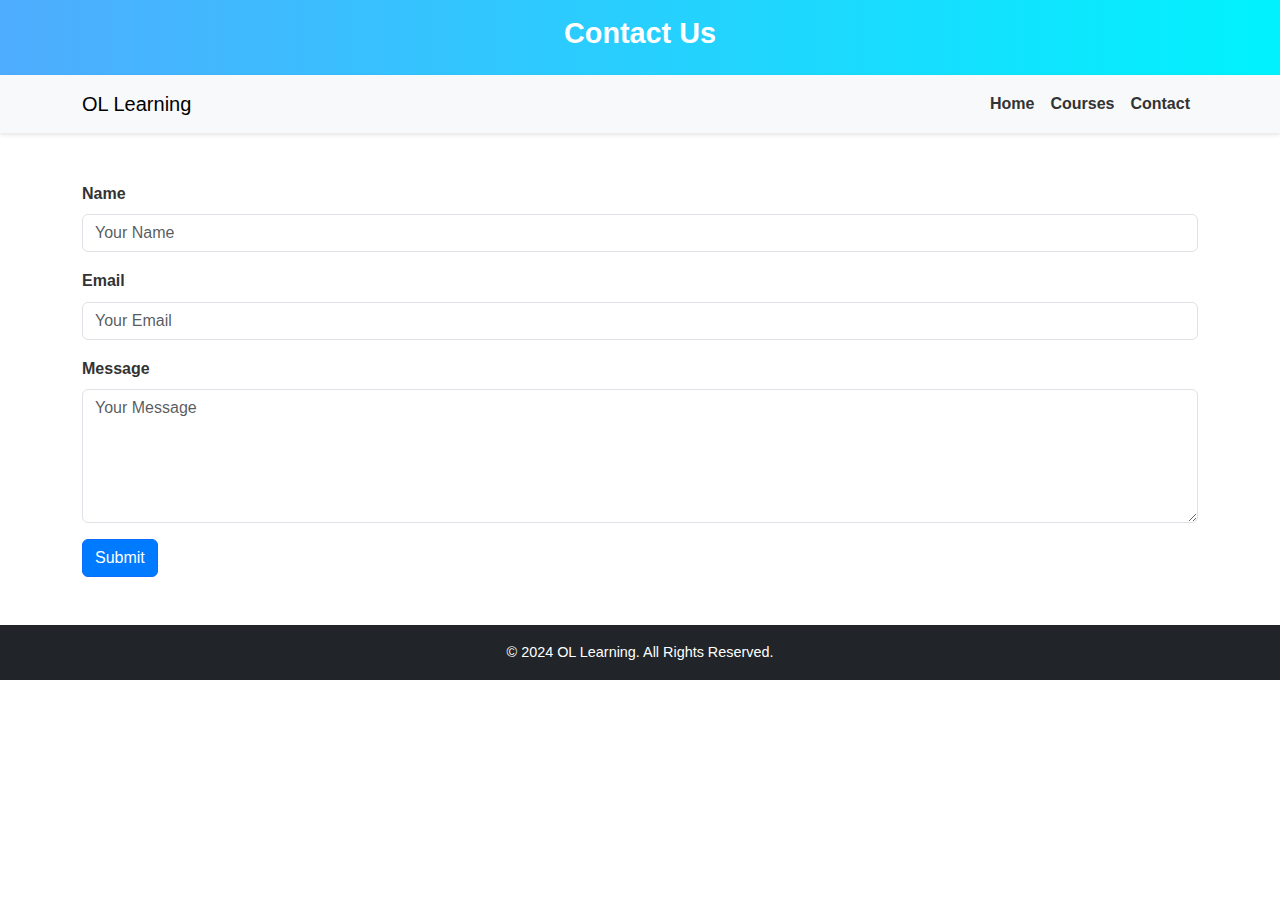
<file: contact.html>
<!DOCTYPE html>
<html lang="en">
<head>
  <meta charset="UTF-8">
  <meta name="viewport" content="width=device-width, initial-scale=1.0">
  <title>Contact - OL Learning</title>
  <link href="https://cdn.jsdelivr.net/npm/bootstrap@5.3.0-alpha1/dist/css/bootstrap.min.css" rel="stylesheet">
  <link rel="stylesheet" href="styles.css">
</head>
<body>
  <!-- Header -->
  <header class="bg-dark text-white text-center py-3">
    <h1>Contact Us</h1>
  </header>

  <!-- Navigation Bar -->
  <nav class="navbar navbar-expand-lg navbar-light bg-light">
    <div class="container">
      <a class="navbar-brand" href="#">OL Learning</a>
      <button class="navbar-toggler" type="button" data-bs-toggle="collapse" data-bs-target="#navbarNav">
        <span class="navbar-toggler-icon"></span>
      </button>
      <div class="collapse navbar-collapse" id="navbarNav">
        <ul class="navbar-nav ms-auto">
          <li class="nav-item"><a class="nav-link" href="index.html">Home</a></li>
          <li class="nav-item"><a class="nav-link" href="courses.html">Courses</a></li>
          <li class="nav-item"><a class="nav-link" href="contact.html">Contact</a></li>
        </ul>
      </div>
    </div>
  </nav>

  <!-- Contact Form -->
  <section class="container my-5">
    <form>
      <div class="mb-3">
        <label for="name" class="form-label">Name</label>
        <input type="text" class="form-control" id="name" placeholder="Your Name">
      </div>
      <div class="mb-3">
        <label for="email" class="form-label">Email</label>
        <input type="email" class="form-control" id="email" placeholder="Your Email">
      </div>
      <div class="mb-3">
        <label for="message" class="form-label">Message</label>
        <textarea class="form-control" id="message" rows="5" placeholder="Your Message"></textarea>
      </div>
      <button type="submit" class="btn btn-primary">Submit</button>
    </form>
  </section>

  <!-- Footer -->
  <footer class="bg-dark text-white text-center py-3">
    <p>&copy; 2024 OL Learning. All Rights Reserved.</p>
  </footer>

  <script src="https://cdn.jsdelivr.net/npm/bootstrap@5.3.0-alpha1/dist/js/bootstrap.bundle.min.js"></script>
</body>
</html>
</file>
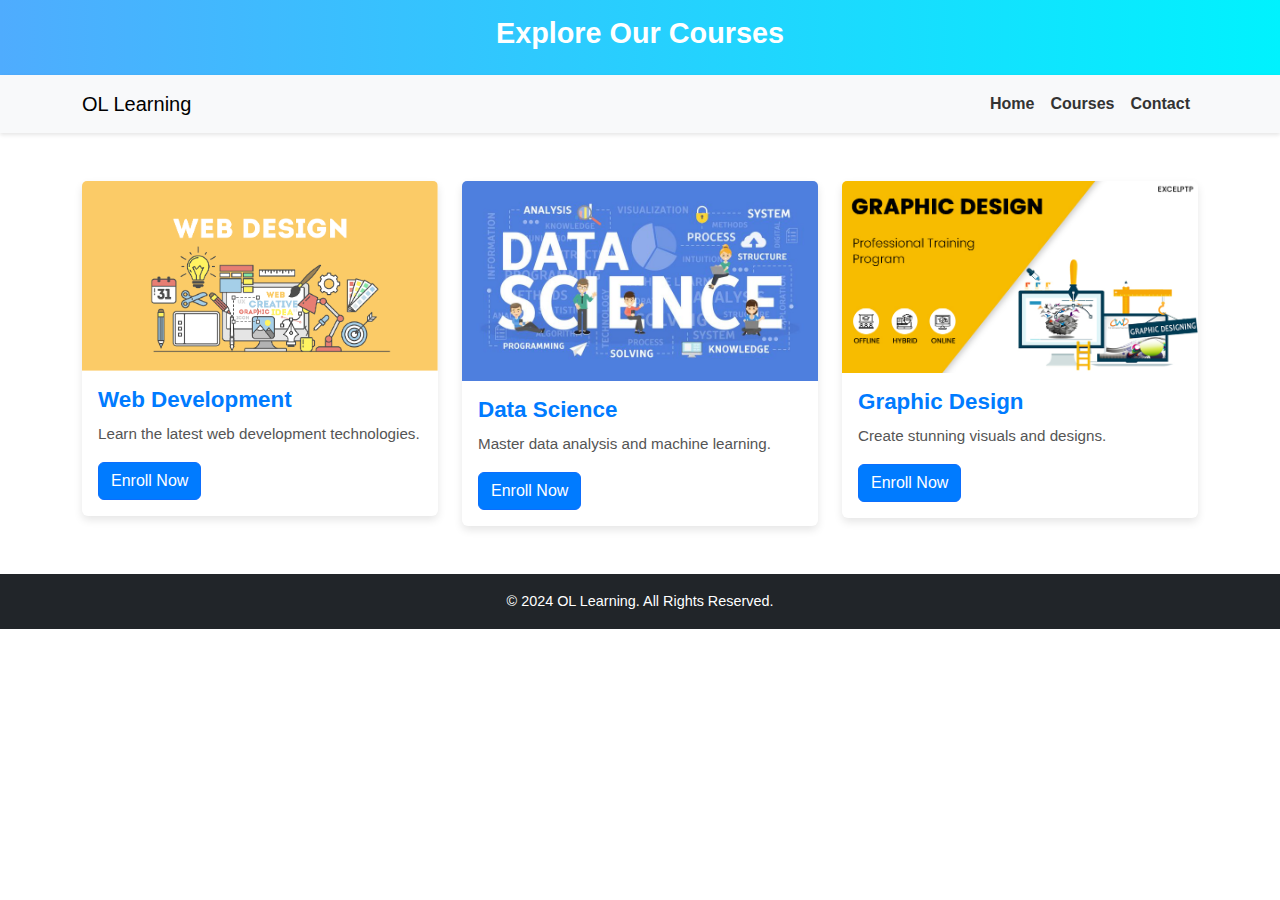
<file: courses.html>
<!DOCTYPE html>
<html lang="en">
<head>
  <meta charset="UTF-8">
  <meta name="viewport" content="width=device-width, initial-scale=1.0">
  <title>Courses - OL Learning</title>
  <link href="https://cdn.jsdelivr.net/npm/bootstrap@5.3.0-alpha1/dist/css/bootstrap.min.css" rel="stylesheet">
  <link rel="stylesheet" href="styles.css">
</head>
<body>
  <!-- Header -->
  <header class="bg-dark text-white text-center py-3">
    <h1>Explore Our Courses</h1>
  </header>

  <!-- Navigation Bar -->
  <nav class="navbar navbar-expand-lg navbar-light bg-light">
    <div class="container">
      <a class="navbar-brand" href="#">OL Learning</a>
      <button class="navbar-toggler" type="button" data-bs-toggle="collapse" data-bs-target="#navbarNav">
        <span class="navbar-toggler-icon"></span>
      </button>
      <div class="collapse navbar-collapse" id="navbarNav">
        <ul class="navbar-nav ms-auto">
          <li class="nav-item"><a class="nav-link" href="index.html">Home</a></li>
          <li class="nav-item"><a class="nav-link" href="courses.html">Courses</a></li>
          <li class="nav-item"><a class="nav-link" href="contact.html">Contact</a></li>
        </ul>
      </div>
    </div>
  </nav>

  <!-- Courses -->
  <section class="container my-5">
    <div class="row">
      <div class="col-md-4">
        <div class="card">
          <img src="Web-d.png" class="card-img-top" alt="Course 1">
          <div class="card-body">
            <h5 class="card-title">Web Development</h5>
            <p class="card-text">Learn the latest web development technologies.</p>
            <a href="#" class="btn btn-primary">Enroll Now</a>
          </div>
        </div>
      </div>
      <div class="col-md-4">
        <div class="card">
          <img src="Data-s.png" class="card-img-top" alt="Course 2">
          <div class="card-body">
            <h5 class="card-title">Data Science</h5>
            <p class="card-text">Master data analysis and machine learning.</p>
            <a href="#" class="btn btn-primary">Enroll Now</a>
          </div>
        </div>
      </div>
      <div class="col-md-4">
        <div class="card">
          <img src="Graphic-d.png" class="card-img-top" alt="Course 3">
          <div class="card-body">
            <h5 class="card-title">Graphic Design</h5>
            <p class="card-text">Create stunning visuals and designs.</p>
            <a href="#" class="btn btn-primary">Enroll Now</a>
          </div>
        </div>
      </div>
    </div>
  </section>

  <!-- Footer -->
  <footer class="bg-dark text-white text-center py-3">
    <p>&copy; 2024 OL Learning. All Rights Reserved.</p>
  </footer>

  <script src="https://cdn.jsdelivr.net/npm/bootstrap@5.3.0-alpha1/dist/js/bootstrap.bundle.min.js"></script>
</body>
</html>
</file>
<file: styles.css>
/* General Styles */
body {
    font-family: 'Arial', sans-serif;
    line-height: 1.6;
    color: #333;
  }
  
  header {
    background: linear-gradient(to right, #4facfe, #00f2fe);
    box-shadow: 0 4px 6px rgba(0, 0, 0, 0.1);
  }
  
  header h1 {
    font-size: 1.8rem;
    font-weight: bold;
  }
  
  .logo {
    max-height: 60px;
  }
  
  .navbar {
    box-shadow: 0 2px 4px rgba(0, 0, 0, 0.1);
  }
  
  .navbar-nav .nav-link {
    font-weight: bold;
    color: #333;
    transition: color 0.3s ease;
  }
  
  .navbar-nav .nav-link:hover {
    color: #007bff;
  }
  
  /* Hero Section */
  .hero {
    height: 80vh;
    background-size: cover;
    background-position: center;
    text-shadow: 2px 2px 6px rgba(0, 0, 0, 0.5);
  }
  
  .hero h1 {
    font-size: 3rem;
    font-weight: bold;
  }
  
  .hero p {
    font-size: 1.2rem;
  }
  
  .hero .btn {
    padding: 12px 24px;
    font-size: 1.1rem;
    font-weight: bold;
    background-color: #007bff;
    color: #fff;
    border-radius: 30px;
    transition: background-color 0.3s ease;
  }
  
  .hero .btn:hover {
    background-color: #0056b3;
  }
  
  /* Footer */
  footer {
    background: #222;
    color: #fff;
    padding: 20px;
    font-size: 0.9rem;
  }
  
  footer p {
    margin: 0;
  }
  
  /* Courses Page */
  .card {
    border: none;
    box-shadow: 0 4px 8px rgba(0, 0, 0, 0.1);
    transition: transform 0.3s ease, box-shadow 0.3s ease;
  }
  
  .card:hover {
    transform: scale(1.05);
    box-shadow: 0 6px 12px rgba(0, 0, 0, 0.15);
  }
  
  .card-title {
    font-size: 1.4rem;
    color: #007bff;
    font-weight: bold;
  }
  
  .card-text {
    font-size: 0.95rem;
    color: #555;
  }
  
  .card .btn {
    background-color: #007bff;
    color: #fff;
    transition: background-color 0.3s ease;
  }
  
  .card .btn:hover {
    background-color: #0056b3;
  }
  
  /* Contact Form */
  form label {
    font-weight: bold;
  }
  
  form input, form textarea {
    border: 2px solid #ddd;
    border-radius: 5px;
    transition: border-color 0.3s ease;
  }
  
  form input:focus, form textarea:focus {
    border-color: #007bff;
    outline: none;
  }
  
  form .btn {
    background-color: #007bff;
    color: #fff;
    transition: background-color 0.3s ease;
  }
  
  form .btn:hover {
    background-color: #0056b3;
  }
  
  /* Media Queries */
  @media (max-width: 768px) {
    .hero h1 {
      font-size: 2.4rem;
    }
  
    .hero p {
      font-size: 1rem;
    }
  }
</file>
